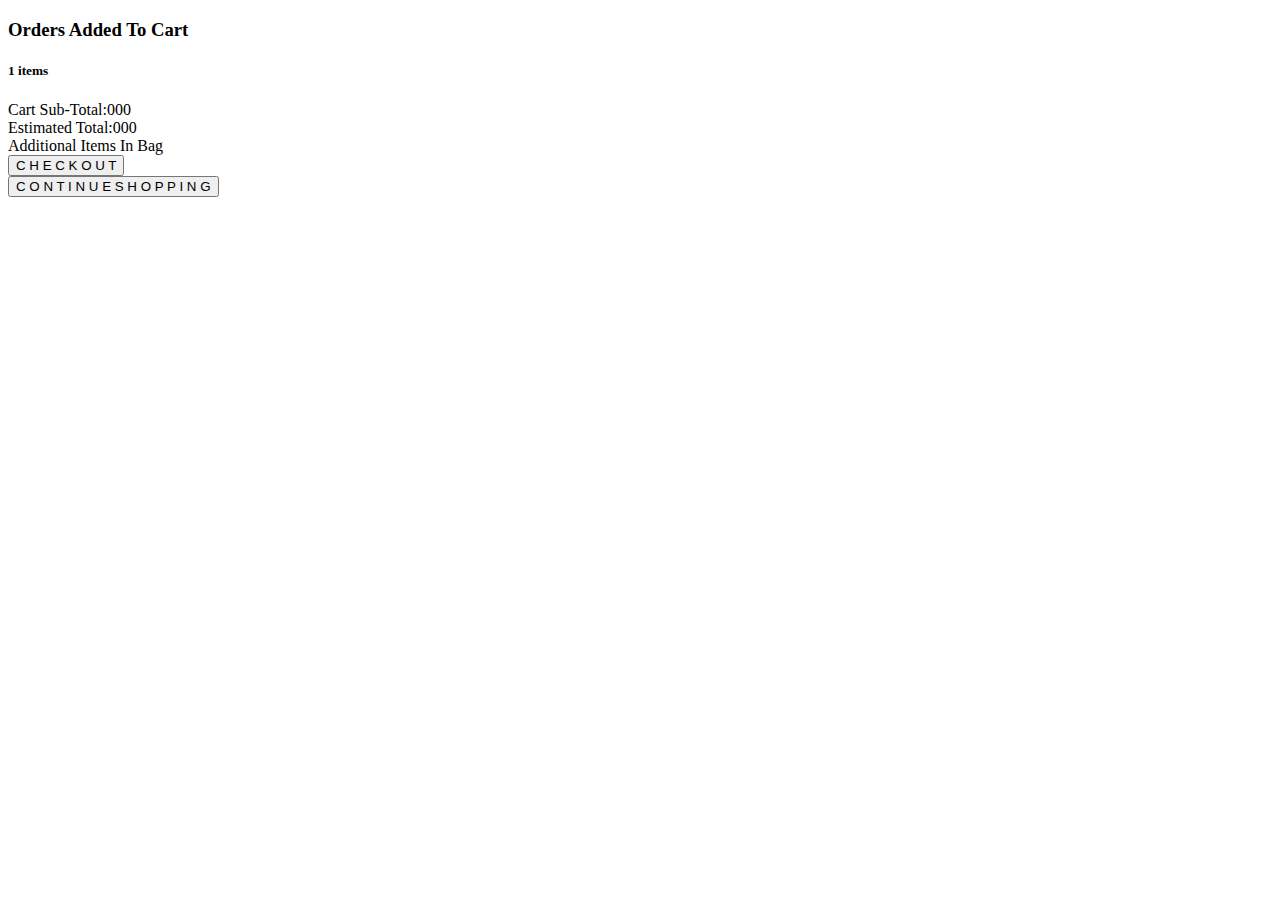
<file: newpop.html>
<!DOCTYPE html>
<html lang="en">
<head>
    <meta charset="UTF-8">
    <meta http-equiv="X-UA-Compatible" content="IE=edge">
    <meta name="viewport" content="width=device-width, initial-scale=1.0">
    <title>Document</title>
</head>
<body>
    <div class="pop_up">
        <div class="order_summary">
            <h3>Orders Added To Cart</h3>
        </div>
        <div class="image-summary">
            <div class="imagesum"></div>
            <div class="sum">
                <h4 id="itemName"></h4>
                <h4 class="unit_price"></h4>
                <h4><span class="qty"></span><span class="cart-total"></span></h4>
            </div>
        </div>
        <div>
            <h5 id="s_Counter">1 items</h5>
        </div>

        <div  class="stotal">
           <div id="sum-muv"><span> Cart Sub-Total:</span><span  id="s_Total">000</span></div>
           <div><span>Estimated Total:</span ><span id="sEstimate">000</span></div>
        </div>
        <div class="checkout">
            <span id="additional" class="checkout"></span><span>Additional Items In Bag</span>
        </div> 
        <div class="checkout">
            <button id="checkout_id" class="checkout">C H E C K  O U T</button>
        </div>  
        <div class="checkout">
            <button id="continue" class="checkout">C O N T I N U E  S H O P P I N G</button>
        </div>
    </div>
</body>
</html>
</file>
